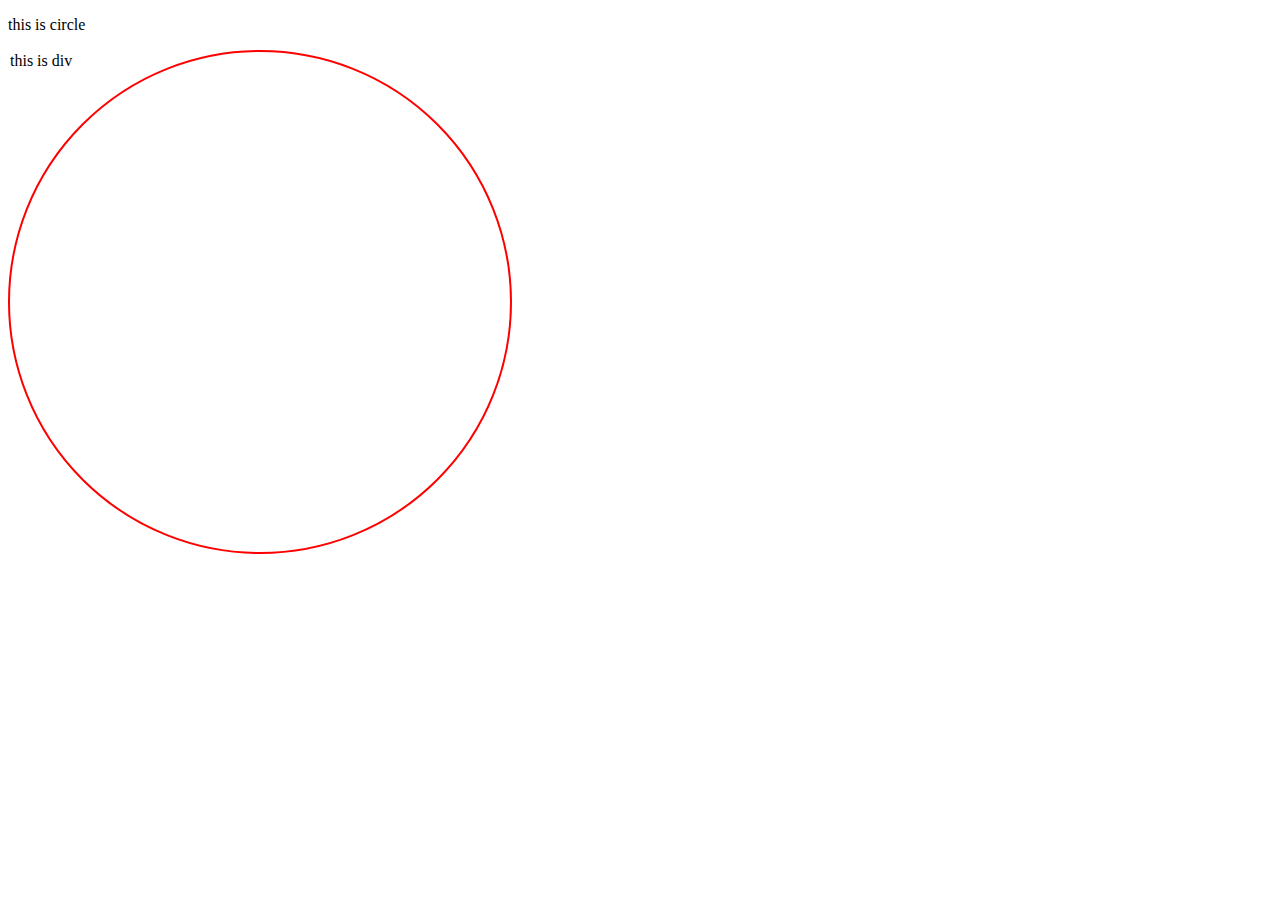
<file: Day four/index.html>
<!DOCTYPE html>
<html lang="en">
<head>
    <meta charset="UTF-8">
    <meta http-equiv="X-UA-Compatible" content="IE=edge">
    <meta name="viewport" content="width=device-width, initial-scale=1.0">
    <title>Day Four</title>
    <link rel="stylesheet" href="Style.css">
</head>
<body>
    <p>
        this is circle
    </p>
    <div class="circle"> this is div   </div>
    
</body>
</html>
</file>
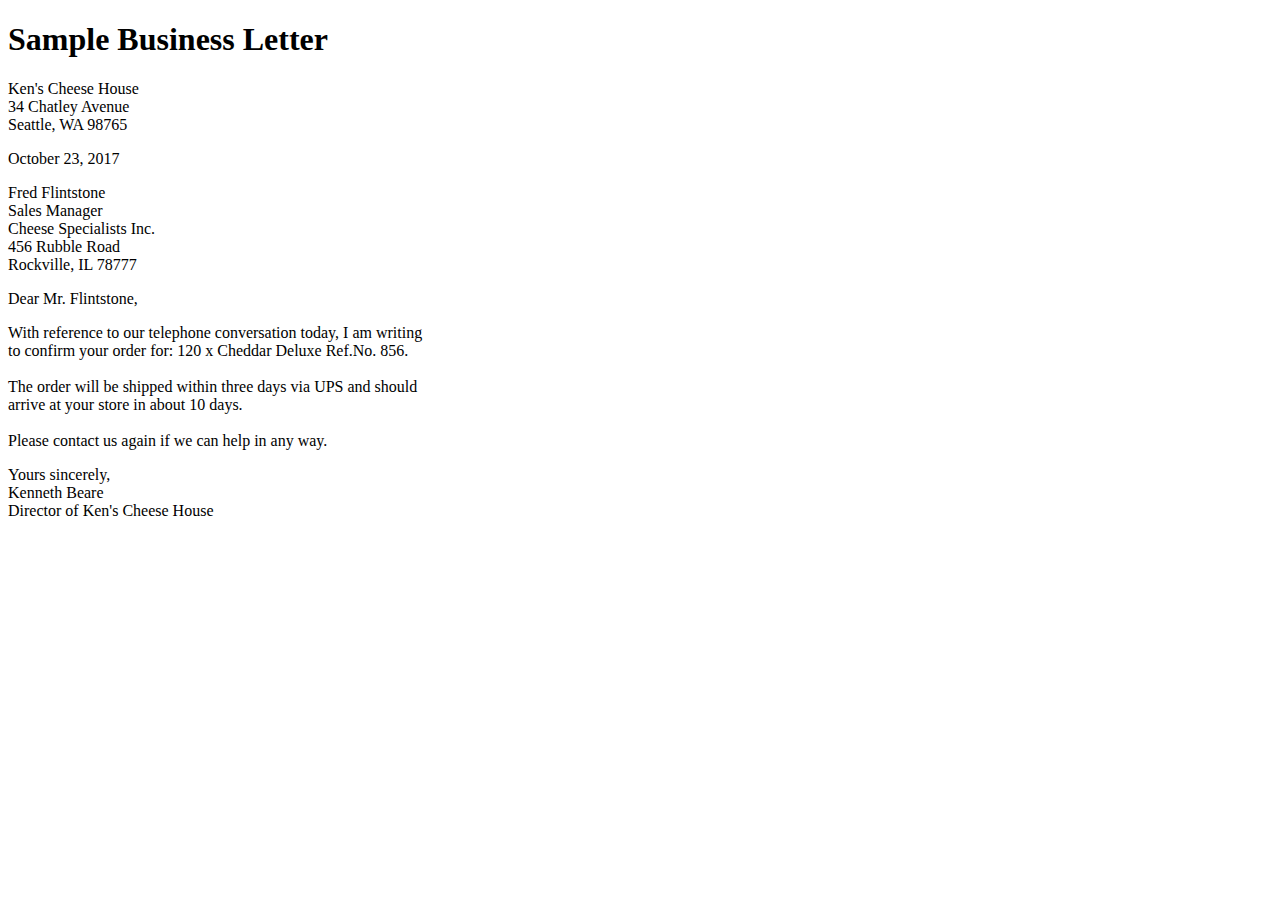
<file: day one/index.html>
<!DOCTYPE html>
<html lang="en">
<head>
    <meta charset="UTF-8">
    <meta http-equiv="X-UA-Compatible" content="IE=edge">
    <meta name="viewport" content="width=device-width, initial-scale=1.0">
    <title>Document</title>
</head>
<body>
   <h1> Sample Business Letter</h1>
<p> Ken's Cheese House <br>
34 Chatley Avenue <br>
Seattle, WA 98765</p>
<div>
October 23, 2017 
</div>
<p>
Fred Flintstone <br> Sales Manager <br>
Cheese Specialists Inc. <br>
456 Rubble Road <br>
Rockville, IL 78777</p>
<p>
Dear Mr. Flintstone,</p>
<p>
With reference to our telephone conversation today, I am writing <br> to confirm your order for: 120 x Cheddar Deluxe Ref.No. 856. <br> <br>
The order will be shipped within three days via UPS and should <br> arrive at your store in about 10 days. <br> <br>
Please contact us again if we can help in any way. <br>
</p>
<p>
Yours sincerely, <br> Kenneth Beare <br>
Director of Ken's Cheese House
</p>
</body>
</html>
</file>
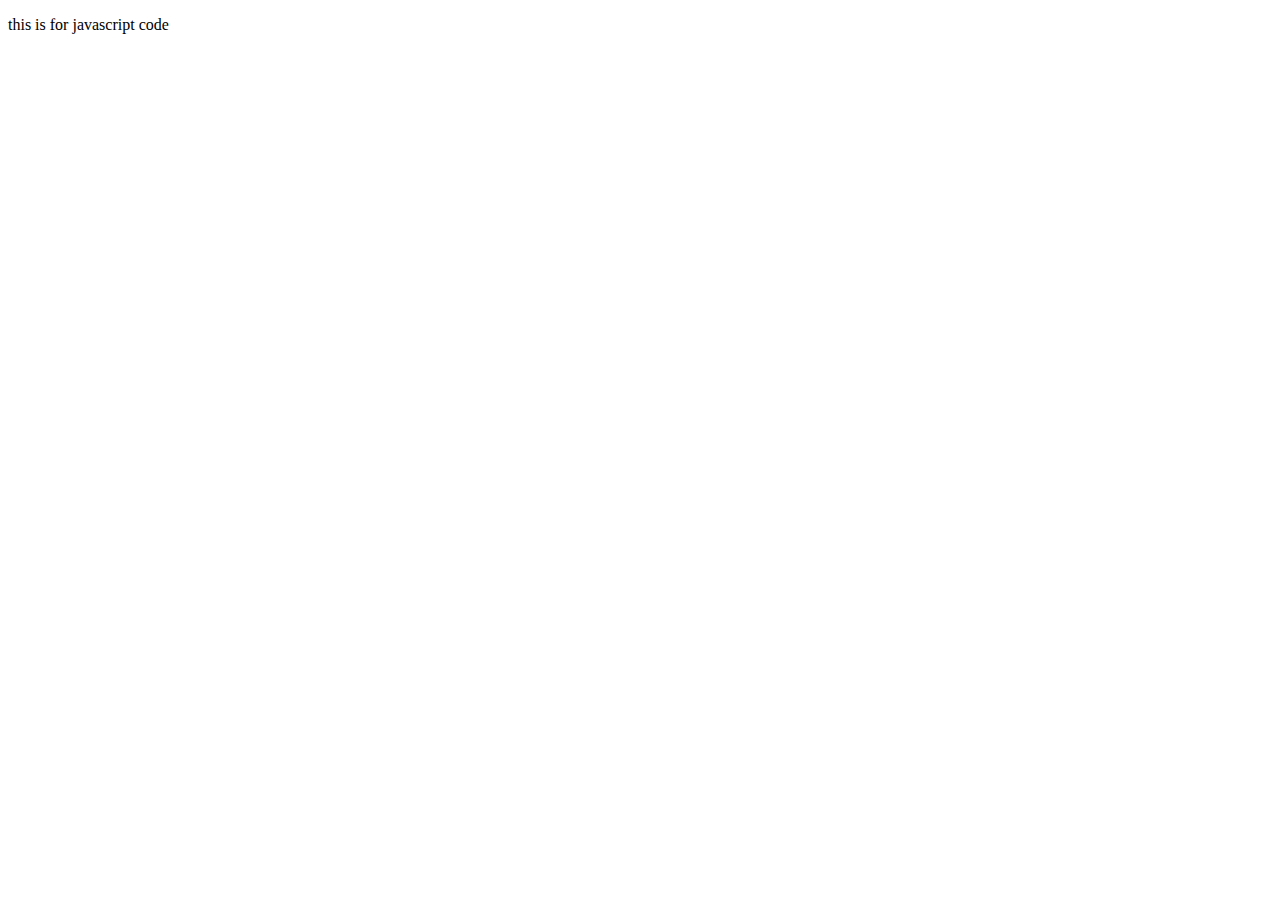
<file: day Seven/index.html>
<!DOCTYPE html>
<html lang="en">
<head>
    <meta charset="UTF-8">
    <meta http-equiv="X-UA-Compatible" content="IE=edge">
    <meta name="viewport" content="width=device-width, initial-scale=1.0">
    <title>DAY SEVEN </title>
    <script src="Myscript.js"></script>
</head>
<body>
    <p>this is for javascript code</p> 
    
</body>
</html>
</file>
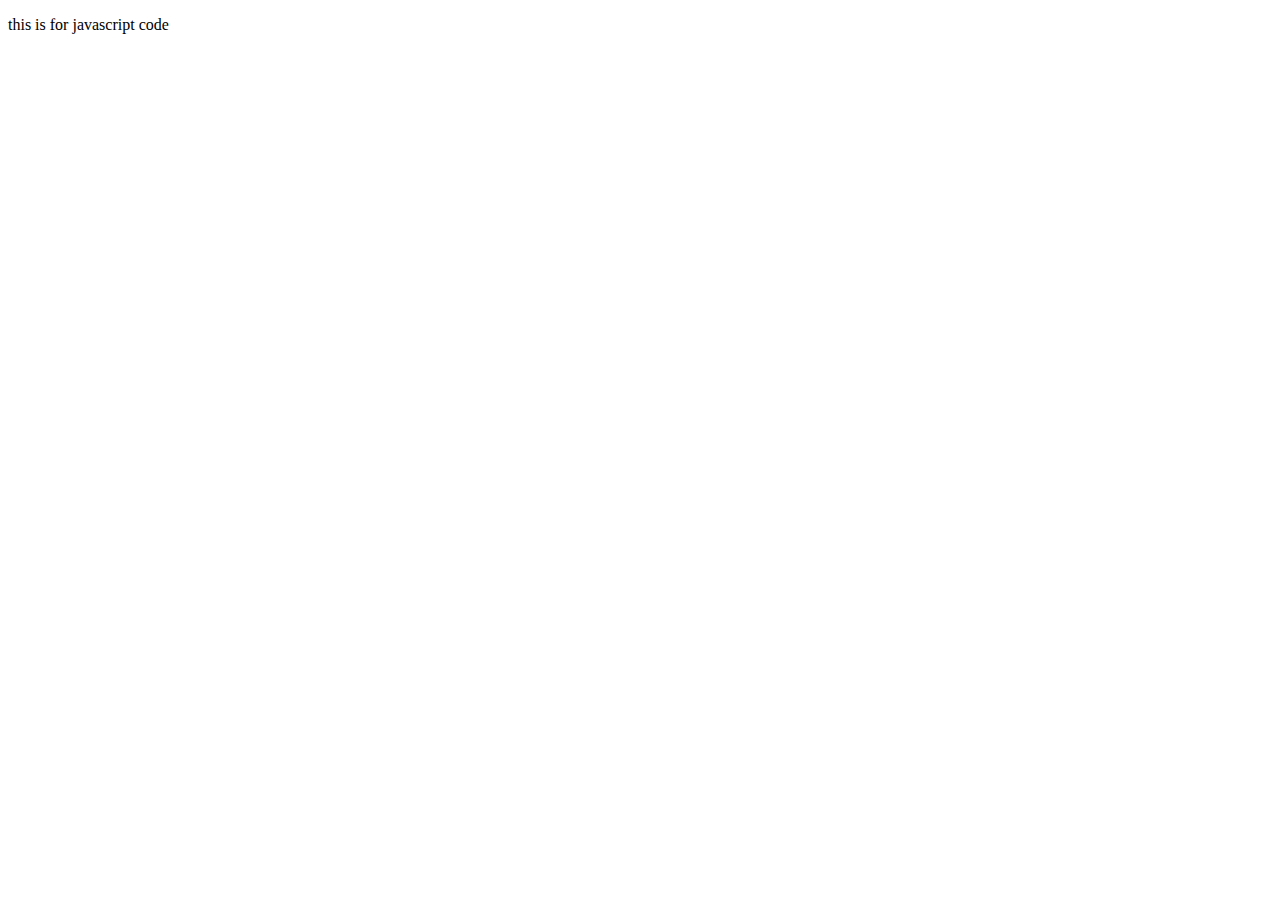
<file: Day Six/index.html>
<!DOCTYPE html>
<html lang="en">
<head>
    <meta charset="UTF-8">
    <meta http-equiv="X-UA-Compatible" content="IE=edge">
    <meta name="viewport" content="width=device-width, initial-scale=1.0">
    <title>DAY SiX</title>
    <script src="Myscrpt.js"></script>
</head>
<body>
    <p>this is for javascript code</p> 
    
</body>
</html>
</file>
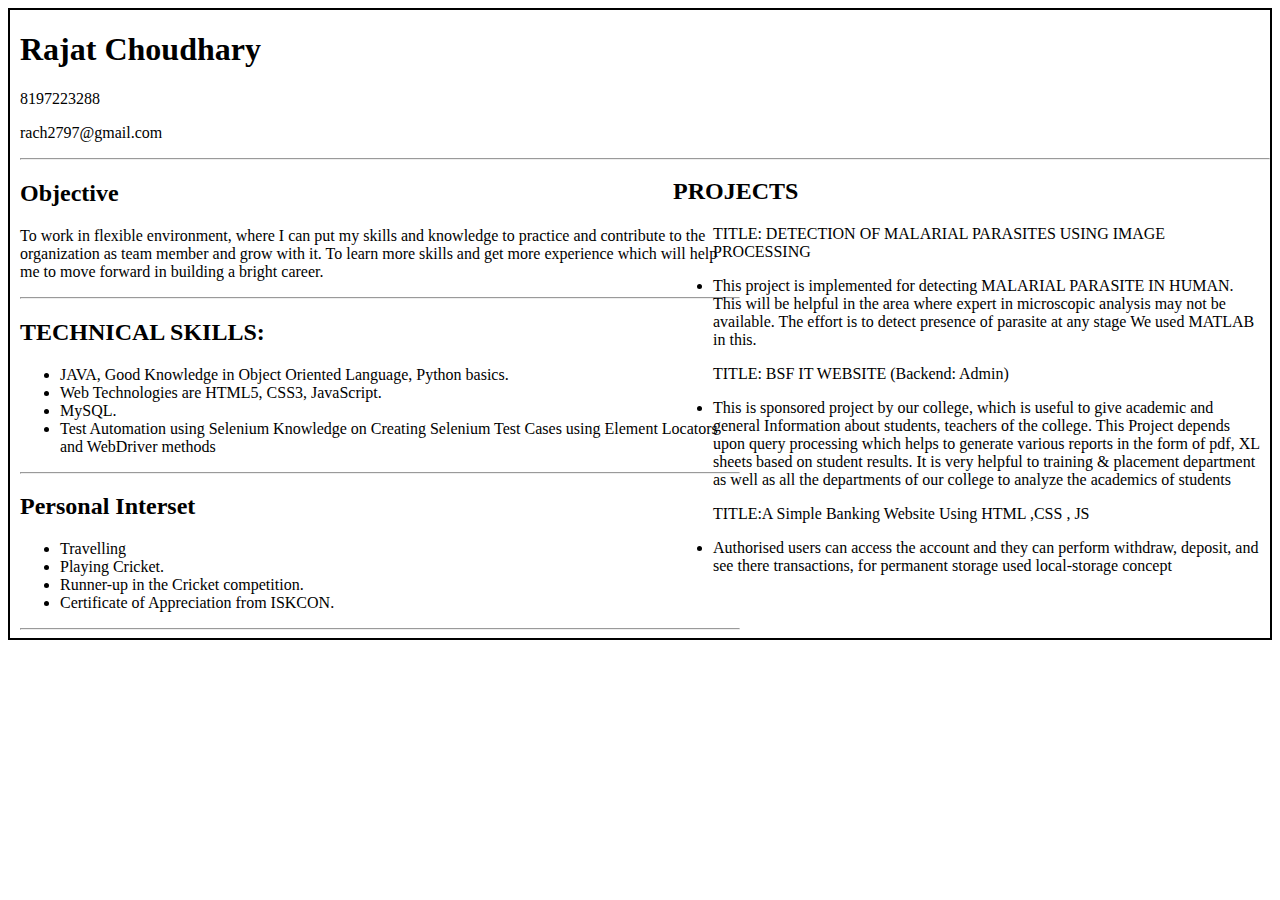
<file: Day three/index.html>
<!DOCTYPE html>
<html lang="en">

<head>
    <meta charset="UTF-8">
    <meta http-equiv="X-UA-Compatible" content="IE=edge">
    <meta name="viewport" content="width=device-width, initial-scale=1.0">
    <title>Resume</title>
    <link rel="stylesheet" href="Style.css">
</head>

<body>
    <header id="header">
    <h1 class="heading">Rajat Choudhary</h1>
</header>
<nav id="nav">
    <p>8197223288</p>
    <p>rach2797@gmail.com</p>
</nav>
<hr>
<section id="section">
    <h2 >Objective</h2>
    <p class="content">To work in flexible environment, where I can put my skills and knowledge to
        practice and contribute to the organization as team member and grow with it.
        To learn more skills and get more experience which will help me to move forward
        in building a bright career.
    </p>
<hr>
    <h2> TECHNICAL SKILLS:</h2>
    <ul>
        <li> JAVA, Good Knowledge in Object Oriented Language, Python basics.</li>
        <li> Web Technologies are HTML5, CSS3, JavaScript.</li>
        <li> MySQL.</li>
        <li> Test Automation using Selenium Knowledge on Creating Selenium Test Cases
            using Element Locators and WebDriver methods </li>
    </ul>
    <hr>
    <h2>Personal Interset</h2>
    <ul>
        <li>Travelling </li>
        <li> Playing Cricket.</li>
        <li> Runner-up in the Cricket competition.</li>
        <li> Certificate of Appreciation from ISKCON.
        </li>
    </ul>
    <hr>
</section>
<aside id="aside">
    <h2>PROJECTS </h2>

    <ul>
        <p> TITLE: DETECTION OF MALARIAL PARASITES USING IMAGE PROCESSING</p>
        <li> This project is implemented for detecting MALARIAL PARASITE IN HUMAN.
            This will be helpful in the area where expert in microscopic analysis
            may not be available. The effort is to detect presence of parasite at
            any stage We used MATLAB in this.</li>
    </ul>
    <ul>
        <p> TITLE: BSF IT WEBSITE (Backend: Admin)</p>
        <li> This is sponsored project by our college, which is useful to give academic
            and general Information about students, teachers of the college. This Project
            depends upon query processing which helps to generate various reports in the
            form of pdf, XL sheets based on student results. It is very helpful to training
            & placement department as well as all the departments of our college to analyze
            the academics of students</li>
    </ul>
    <ul>
        <p> TITLE:A Simple Banking Website Using HTML ,CSS , JS</p>
        <li> Authorised users can access the account and they can perform withdraw,
            deposit, and see there transactions, for permanent storage used
            local-storage concept</li>
    </ul>
    
</aside>



</body>

</html>
</file>
<file: Day four/Style.css>
.circle{
        border: 2px solid red;
        border-radius: 50%;
        width: 500px;
        height: 500px;
    }
</file>
<file: Day three/Style.css>
body{
    border: 2px solid black;
    padding-left: 10px;
}

#section{
    width: 720px;
}
#aside
{
    padding-left: 10px;
    padding-right: 10px;
    margin-left: 305px;
    margin-top: -480px;
    width: 587px;
    float: right;
}
</file>
